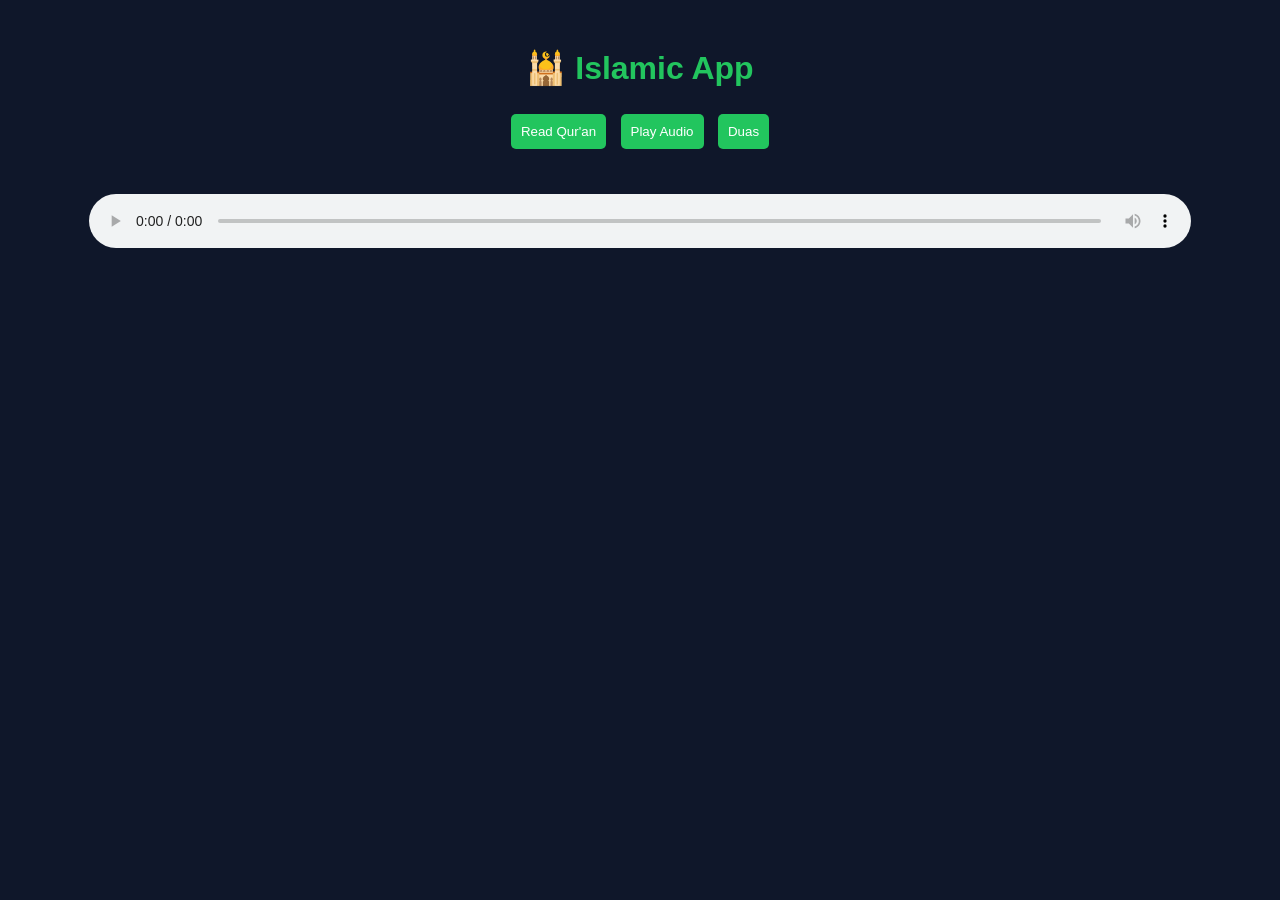
<file: index.html>
<!DOCTYPE html>
<html lang="en">
<head>
  <meta charset="UTF-8">
  <title>Islamic App</title>

  <style>
    body {
      font-family: Arial;
      background: #0f172a;
      color: white;
      text-align: center;
      padding: 20px;
    }

    h1 {
      color: #22c55e;
    }

    button {
      padding: 10px;
      margin: 5px;
      border: none;
      background: #22c55e;
      color: white;
      border-radius: 5px;
      cursor: pointer;
    }

    #content {
      margin-top: 20px;
    }

    audio {
      width: 90%;
      margin-top: 20px;
    }
  </style>
</head>

<body>

<h1>🕌 Islamic App</h1>

<button onclick="loadSurah()">Read Qur'an</button>
<button onclick="showAudioList()">Play Audio</button>
<button onclick="loadDuas()">Duas</button>

<div id="content"></div>

<audio id="audioPlayer" controls></audio>

<script>

let currentSurah = 1;

// 📖 Show Surah list
function loadSurah() {
  let output = "<h2>Select Surah</h2>";

  for (let i = 1; i <= 114; i++) {
    output += `<button onclick="showSurah(${i})">Surah ${i}</button><br>`;
  }

  document.getElementById("content").innerHTML = output;
}

// 📖 Show Surah text
function showSurah(num) {
  fetch(`https://api.alquran.cloud/v1/surah/${num}`)
  .then(res => res.json())
  .then(data => {
    let ayahs = data.data.ayahs;
    let name = data.data.englishName;

    let output = `<h2>${name}</h2>`;

    ayahs.forEach(a => {
      output += `<p>${a.text}</p>`;
    });

    document.getElementById("content").innerHTML = output;
  });
}

// 🎧 Show audio list
function showAudioList() {
  let output = "<h2>Select Surah Audio</h2>";

  for (let i = 1; i <= 114; i++) {
    output += `<button onclick="playSurah(${i})">Surah ${i}</button><br>`;
  }

  document.getElementById("content").innerHTML = output;
}

// ▶️ Play Surah
function playSurah(num) {
  currentSurah = num;

  let player = document.getElementById("audioPlayer");

  // convert to 3-digit (001, 002...)
  let formatted = num.toString().padStart(3, '0');

  player.src = "https://server8.mp3quran.net/afs/" + formatted + ".mp3";

  player.load();
}

// 🤲 Duas
function loadDuas() {
  let duas = [
    {title: "Before Sleep", text: "Bismika Allahumma amutu wa ahya"},
    {title: "After Waking", text: "Alhamdulillahilladhi ahyana ba’da ma amatana"}
  ];

  let output = "<h2>Duas</h2>";

  duas.forEach(d => {
    output += `<h3>${d.title}</h3><p>${d.text}</p>`;
  });

  document.getElementById("content").innerHTML = output;
}

</script>

</body>
</html>
</file>
